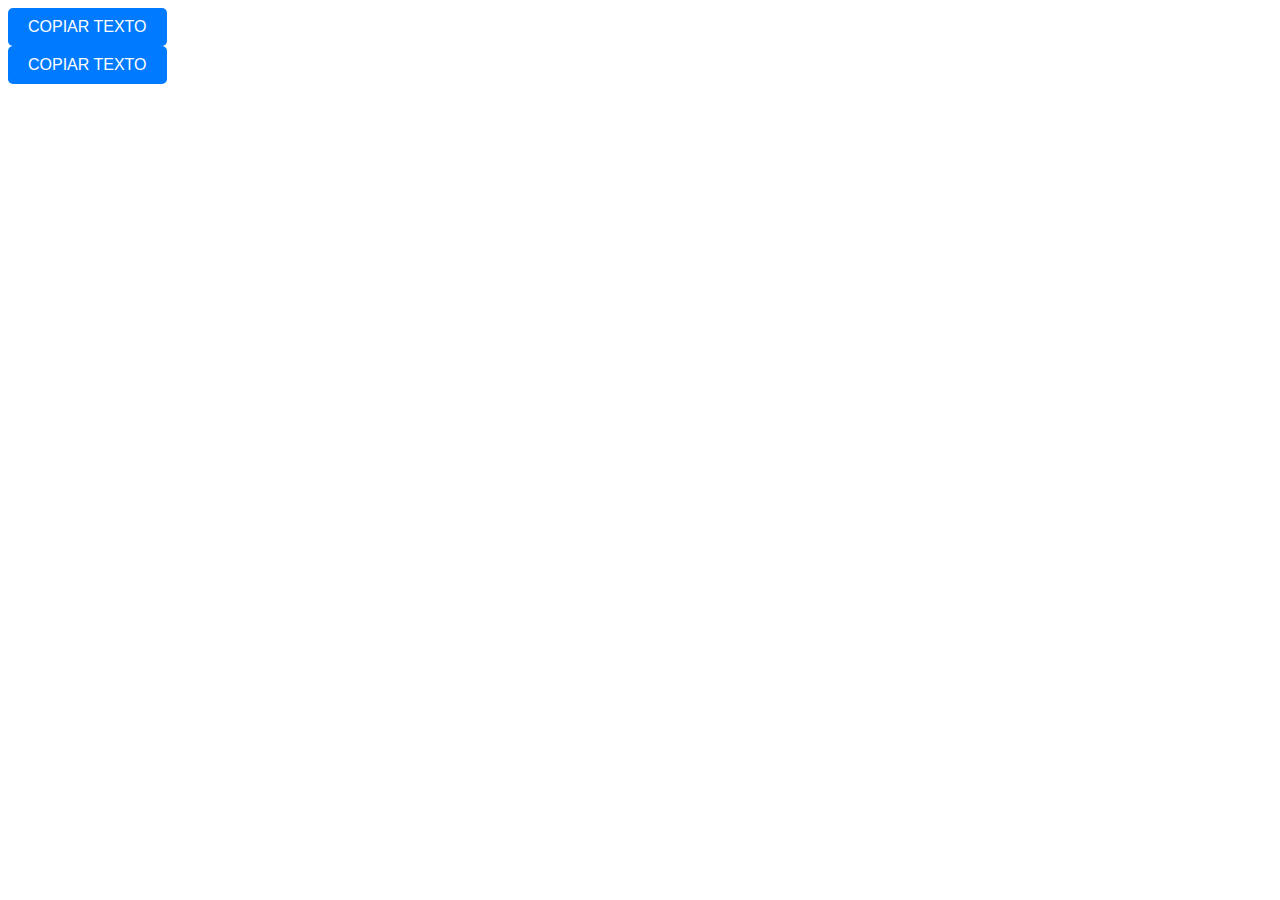
<file: index.html>
<!DOCTYPE html>
<html lang="pt-BR">
  <head>
    <meta charset="UTF-8" />
    <meta name="viewport" content="width=device-width, initial-scale=1.0" />
    <title>Botão de Copiar</title>
    <link rel="stylesheet" href="style.css" />
  </head>
  <body>
    <div>
      <button
        class="copy-btn"
        data-text="Oi, [nome da indicação]! Tudo bem? 😊

Quero te apresentar a Yelly, perfeita para quem vende muito no parcelado! Com nossa maquininha, você consegue taxas imbatíveis para vendas em 12x. 🌟💳

Aproveite e aumente suas vendas com meu desconto exclusivo de [X%] utilizando meu link e cupom:
[link de indicação] ✨
[nome do cupom] 💰"
        onclick="copyText(this)"
      >
        <span class="button-text">COPIAR TEXTO</span>
      </button>
    </div>
    <div>
      <button
        class="copy-btn"
        data-text="Texto para copiar 2"
        onclick="copyText(this)"
      >
        <span class="button-text">COPIAR TEXTO</span>
      </button>
    </div>

    <script src="script.js"></script>
  </body>
</html>
</file>
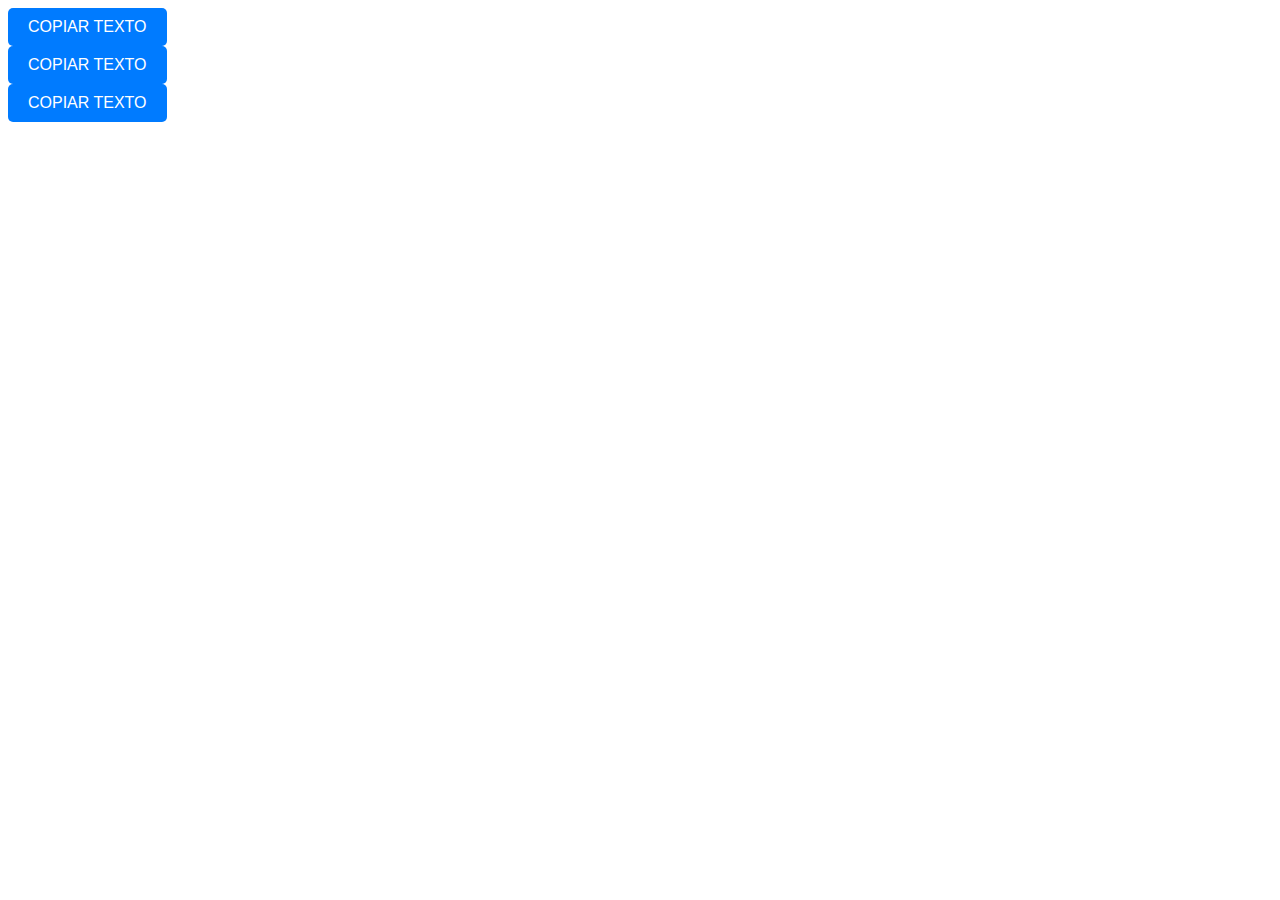
<file: POO/index.html>
<!DOCTYPE html>
<html lang="pt-BR">
  <head>
    <meta charset="UTF-8" />
    <meta name="viewport" content="width=device-width, initial-scale=1.0" />
    <title>Botão de Copiar</title>
    <link rel="stylesheet" href="style.css" />
  </head>
  <body>
    <div>
      <button class="copy-btn" data-id="whats1">
        <span class="button-text">COPIAR TEXTO</span>
      </button>
    </div>
    <div>
      <button class="copy-btn" data-id="whats2">
        <span class="button-text">COPIAR TEXTO</span>
      </button>
    </div>
    <div>
      <button class="copy-btn" data-id="whats3">
        <span class="button-text">COPIAR TEXTO</span>
      </button>
    </div>

    <script src="script.js"></script>
  </body>
</html>
</file>
<file: style.css>
.copy-btn {
    padding: 10px 20px;
    font-size: 16px;
    cursor: pointer;
    background-color: #007bff;
    color: white;
    border: none;
    border-radius: 5px;
    transition: background-color 0.3s;
  }
  
  .copy-btn:hover {
    background-color: #0056b3;
  }
  
  .button-text {
    transition: opacity 0.5s ease-in-out;
  }
  
  .fade-text {
    opacity: 0;
  }
</file>
<file: POO/style.css>
.copy-btn {
    padding: 10px 20px;
    font-size: 16px;
    cursor: pointer;
    background-color: #007bff;
    color: white;
    border: none;
    border-radius: 5px;
    transition: background-color 0.3s;
  }
  
  .copy-btn:hover {
    background-color: #0056b3;
  }
  
  .button-text {
    transition: opacity 0.5s ease-in-out;
  }
  
  .fade-text {
    opacity: 0;
  }
</file>
